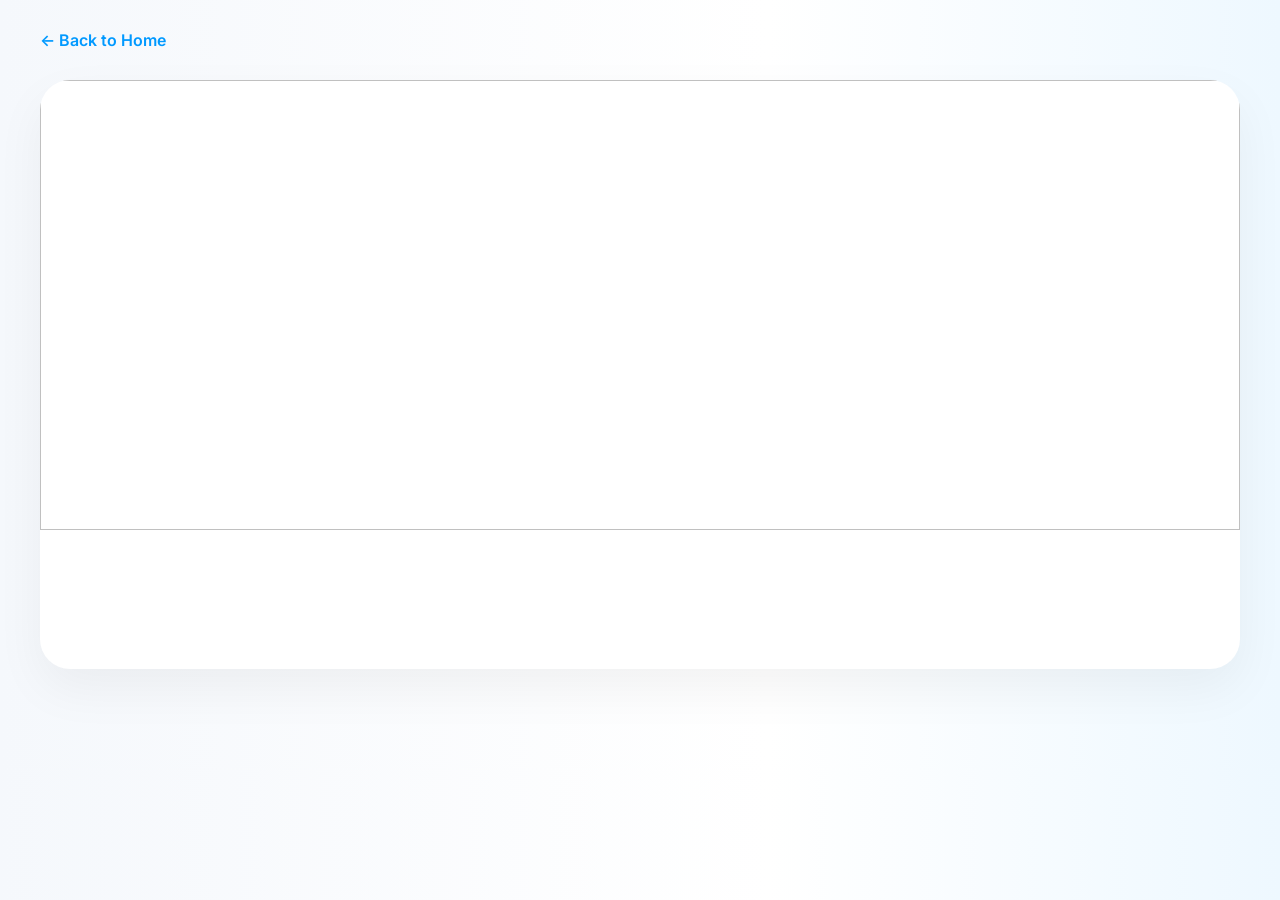
<file: news-detail.html>
<!doctype html>
<html lang="en">
  <head>
    <meta charset="UTF-8" />
    <meta name="viewport" content="width=device-width, initial-scale=1.0" />
    <title>News Detail - iEyes</title>

    <link rel="stylesheet" href="style.css" />
    <link rel="stylesheet" href="news.css" />
    <link
      href="https://fonts.googleapis.com/css2?family=Inter:wght@300;400;500;600;700;800;900&display=swap"
      rel="stylesheet"
    />
  </head>
  <body>
    <div class="container">
      <header class="news-header">
        <a href="index.html" class="back-btn"> ← Back to Home </a>
      </header>

      <section class="news-detail-container">
        <img id="newsImage" class="news-detail-image" />
        <div class="news-detail-content">
          <span id="newsDate" class="news-detail-date"></span>
          <h1 id="newsTitle"></h1>
          <div id="newsBody" class="news-detail-body"></div>
        </div>
      </section>
    </div>

    <script src="news.js"></script>
  </body>
</html>
</file>
<file: style.css>
* {
  margin: 0;
  padding: 0;
  box-sizing: border-box;
  font-family: "Inter", sans-serif;
  scroll-behavior: smooth;
}

body {
  background: linear-gradient(90deg, #f5f8fc 0%, #ffffff 60%, #eef8ff 100%);
}

/* NAVBAR */

.navbar-fixed {
  position: fixed;
  top: 0;
  width: 100%;
  background: transparent;
  box-shadow: none;
  z-index: 1000;
  padding: 30px 20px;
  transition: all 0.4s ease;
}

.navbar-fixed.scrolled {
  background: rgba(255, 255, 255, 0.98);
  backdrop-filter: blur(10px);
  padding: 15px 20px;
  box-shadow: 0 4px 20px rgba(0, 0, 0, 0.08);
}

.navbar {
  max-width: 1200px;
  margin: auto;

  display: flex;
  justify-content: space-between;
  align-items: center;
  /* Removed padding, max-width, margin from here as it's now on .navbar-fixed and .navbar-inner-content */
}

.logo {
  font-size: 32px;
  font-weight: 800;
  color: #0099ff;
  text-decoration: none;
}

.menu {
  list-style: none;
  display: flex;
  gap: 35px;
}

.menu a {
  text-decoration: none;
  color: #444;
  font-weight: 500;
}

.menu a:hover {
  color: #0099ff;
}

.nav-right {
  display: flex;
  gap: 15px;
}

.contact-btn {
  border: none;
  background: none;
  cursor: pointer;
  font-weight: 600;
  text-decoration: none;
  color: #444;
  transition: color 0.3s ease;
}

.contact-btn:hover {
  color: #0099ff;
}

.primary-nav-btn {
  border: none;
  cursor: pointer;

  color: white;
  background: #0099ff;

  padding: 14px 24px;
  border-radius: 50px;

  font-weight: 600;
}

/* HERO */

.hero {
  max-width: 1200px;
  margin: auto;
  min-height: 85vh;

  display: flex;
  align-items: center;
  justify-content: space-between;

  gap: 50px;
  padding: 120px 20px 40px;
}

.hero-left {
  flex: 1;
}

.tag {
  display: inline-block;

  background: #e9f5ff;
  color: #0099ff;

  padding: 10px 18px;
  border-radius: 50px;

  font-size: 13px;
  font-weight: 600;
  margin-bottom: 25px;
}

.hero-left h1 {
  font-size: 80px;
  line-height: 1;
  color: #07162e;
}

.hero-left h1 span {
  color: #0099ff;
}

.hero-left p {
  margin-top: 25px;
  line-height: 1.8;
  color: #666;
  font-size: 20px;
}

.hero-buttons {
  margin-top: 35px;
  display: flex;
  gap: 15px;
}

.hero-btn {
  background: #0099ff;
  color: white;
  border: none;

  padding: 18px 28px;
  border-radius: 14px;

  cursor: pointer;
  text-decoration: none;
  display: inline-block;
}

.hero-btn-secondary {
  background: white;
  border: 1px solid #ddd;

  padding: 18px 28px;
  border-radius: 14px;

  cursor: pointer;
}

.features {
  margin-top: 25px;
  display: flex;
  gap: 25px;
  color: #666;
}

/* RIGHT CARD */

.hero-right {
  flex: 1;
  position: relative;
  perspective: 1000px;
  transform-style: preserve-3d;
}

.floating-card {
  position: absolute;
  top: -20px;
  right: 30px;
  z-index: 10;

  background: white;
  padding: 18px 25px;

  border-radius: 20px;

  box-shadow: 0 10px 25px rgba(0, 0, 0, 0.08);
  transform: translateZ(80px);
}

.green-dot {
  width: 12px;
  height: 12px;

  display: inline-block;

  background: #00c853;
  border-radius: 50%;
}

.product-card {
  width: 550px;
  background: white;

  border-radius: 30px;
  padding: 35px;

  box-shadow: 0 30px 60px rgba(0, 0, 0, 0.08);
  cursor: default;
}

.status {
  float: right;

  background: #e8f8ee;
  color: #00a854;

  padding: 8px 14px;
  border-radius: 30px;
}

.product-item {
  clear: both;

  display: flex;
  justify-content: space-between;

  margin-top: 20px;

  padding: 18px;
  border-radius: 18px;

  background: #f8fafc;
  pointer-events: none;
  user-select: none;
}

.left-item {
  display: flex;
  align-items: center;
  gap: 15px;
}

.icon {
  width: 50px;
  height: 50px;

  border-radius: 12px;

  display: flex;
  justify-content: center;
  align-items: center;

  font-weight: 700;
}

.crm {
  background: #dbeafe;
  color: #2563eb;
}

.erp {
  background: #dcfce7;
  color: #16a34a;
}

.mobile {
  background: #fff7ed;
  color: #ea580c;
}

.project-count {
  margin-top: 25px;
}

.project-count h2 {
  font-size: 42px;
  color: #07162e;
}

/* SECTION */

.section {
  padding: 100px 20px;
}

.container {
  max-width: 1200px;
  margin: auto;
}

.section-title {
  text-align: center;
  margin-bottom: 50px;
  color: #07162e;
  font-size: 42px;
}

.grid {
  display: grid;
  grid-template-columns: repeat(auto-fit, minmax(280px, 1fr));
  gap: 30px;
}

.card {
  background: white;
  padding: 25px;

  border-radius: 20px;

  box-shadow: 0 10px 25px rgba(0, 0, 0, 0.06);

  transition: 0.3s;
}

.card:hover {
  transform: translateY(-10px);
}

.card img {
  width: 100%;
  height: 180px;
  object-fit: cover;
  border-radius: 12px;
  margin-bottom: 20px;
}

.card h3 {
  margin-bottom: 15px;
}

.card p {
  color: #666;
  line-height: 1.7;
}

/* FOOTER */

footer {
  background: #07162e;
  color: white;

  text-align: center;
  padding: 30px;
}

/* MOBILE */

@media (max-width: 1000px) {
  .hero {
    flex-direction: column;
  }

  .hero-left h1 {
    font-size: 55px;
  }

  .product-card {
    width: 100%;
  }

  .menu {
    display: none;
  }
}

/* ================= ABOUT US ================= */

.about-grid {
  display: grid;
  grid-template-columns: 1fr 1fr;
  gap: 30px;
  margin-bottom: 60px;
}

.about-card {
  background: #fff;
  padding: 30px;
  border-radius: 20px;
  box-shadow: 0 10px 25px rgba(0, 0, 0, 0.06);
}

.about-card h3 {
  margin-bottom: 15px;
  color: #07162e;
}

.about-card p,
.about-card li {
  color: #666;
  line-height: 1.8;
}

.about-card ul {
  padding-left: 20px;
}

.sub-title {
  text-align: center;
  font-size: 30px;
  margin-bottom: 40px;
  color: #07162e;
}

.org-grid {
  display: grid;
  grid-template-columns: repeat(auto-fit, minmax(250px, 1fr));
  gap: 25px;
  margin-bottom: 70px;
}

.org-card {
  background: #fff;
  padding: 30px;
  border-radius: 20px;
  text-align: center;
  box-shadow: 0 10px 25px rgba(0, 0, 0, 0.06);
  transition: 0.3s;
}

.org-card:hover {
  transform: translateY(-8px);
}

.org-photo {
  width: 120px;
  height: 120px;
  object-fit: cover;
  border-radius: 50%;
  border: 4px solid #0099ff;
  margin-bottom: 20px;
  box-shadow: 0 10px 20px rgba(0, 153, 255, 0.25);
}

.org-card h4 {
  margin-bottom: 8px;
  color: #07162e;
}

.org-card span {
  display: block;
  margin-bottom: 15px;
  color: #0099ff;
  font-weight: 700;
}

.org-card p {
  color: #666;
  line-height: 1.7;
}

.business-grid {
  display: grid;
  grid-template-columns: repeat(auto-fit, minmax(250px, 1fr));
  gap: 25px;
}

.business-card {
  background: #fff;
  padding: 25px;
  border-radius: 20px;
  box-shadow: 0 10px 25px rgba(0, 0, 0, 0.06);
  transition: 0.3s;
}

.business-card:hover {
  transform: translateY(-8px);
}

.business-card h4 {
  color: #07162e;
  margin-bottom: 10px;
}

.business-card p {
  color: #666;
  line-height: 1.7;
}

/* ================= TESTIMONIAL ================= */

.testimonial-layout {
  display: flex;
  align-items: center;
  justify-content: center;
  gap: 15px;
}

.testimonial-wrapper {
  flex: 1;
  overflow: hidden;
}

.testimonial-slider {
  display: flex;
  gap: 20px;
  overflow: hidden;
  scroll-behavior: smooth;
}

/* CARD */

.testimonial-card {
  min-width: calc((100% - 40px) / 3);
  max-width: calc((100% - 40px) / 3);

  background: #fff;

  padding: 25px;

  border-radius: 24px;

  box-shadow: 0 10px 25px rgba(0, 0, 0, 0.06);

  transition: 0.3s;
}

.testimonial-card:hover {
  transform: translateY(-6px);
}

/* HEADER */

.testimonial-header-card {
  display: flex;
  flex-direction: column;

  align-items: center;
  justify-content: center;

  text-align: center;

  margin-bottom: 20px;
}

.testimonial-header-card img {
  width: 70px;
  height: 70px;

  min-width: 70px;

  object-fit: cover;

  border-radius: 16px;

  margin-bottom: 15px;

  display: block;
}

.testimonial-header-card h3 {
  font-size: 22px;
  font-weight: 700;

  color: #07162e;

  margin-bottom: 5px;
}

.testimonial-header-card span {
  font-size: 14px;

  color: #64748b;
}

/* RATING */

.rating {
  color: #f59e0b;
  font-size: 16px;
  margin-bottom: 15px;
  letter-spacing: 2px;
}

/* TEXT */

.testimonial-card p {
  color: #64748b;
  line-height: 1.9;
  font-size: 15px;
}

/* BUTTON */

.nav-btn {
  width: 50px;
  height: 50px;

  border: none;

  border-radius: 50%;

  background: #0099ff;
  color: #fff;

  font-size: 20px;
  font-weight: bold;

  cursor: pointer;

  flex-shrink: 0;

  box-shadow: 0 8px 20px rgba(0, 153, 255, 0.25);

  transition: 0.3s;
}

.nav-btn:hover {
  transform: translateY(-3px);
}

/* RESPONSIVE */

@media (max-width: 992px) {
  .testimonial-card {
    min-width: calc((100% - 20px) / 2);
    max-width: calc((100% - 20px) / 2);
  }
}

@media (max-width: 768px) {
  .testimonial-layout {
    gap: 10px;
  }

  .testimonial-card {
    min-width: 100%;
    max-width: 100%;
  }

  .nav-btn {
    width: 42px;
    height: 42px;

    font-size: 18px;
  }
}

/* ================= RESPONSIVE ================= */

@media (max-width: 992px) {
  .testimonial-card {
    flex: 0 0 calc((100% - 24px) / 2);
  }
}

@media (max-width: 768px) {
  .about-grid {
    grid-template-columns: 1fr;
  }

  .testimonial-layout {
    gap: 10px;
  }

  .testimonial-header {
    flex-direction: column;
    gap: 20px;
  }

  .testimonial-card {
    flex: 0 0 100%;
  }

  .nav-btn {
    width: 45px;
    height: 45px;
    font-size: 18px;
  }
}
/* NEWS */

.news-grid {
  display: grid;
  grid-template-columns: repeat(auto-fit, minmax(320px, 1fr));
  gap: 25px;
}

.news-card {
  background: #fff;
  border-radius: 20px;
  overflow: hidden;

  cursor: pointer;

  transition: 0.3s;

  box-shadow: 0 10px 25px rgba(0, 0, 0, 0.06);
}

.news-card:hover {
  transform: translateY(-8px);
}

.news-card img {
  width: 100%;
  height: 220px;
  object-fit: cover;
}

.news-content {
  padding: 20px;
}

.news-content span {
  color: #0099ff;
  font-size: 14px;
}

.news-content h3 {
  margin: 10px 0;
  color: #07162e;
}

.news-content .news-date {
  display: block;
  margin-bottom: 5px;
  font-size: 13px;
  color: #666;
}

.news-content .news-subtitle {
  font-size: 14px;
  color: #666;
  line-height: 1.6;
  margin-bottom: 15px;
}

.news-content .read-more {
  color: #0099ff;
  text-decoration: none;
  font-weight: 600;
}

/* MODAL */

.news-modal {
  display: none;

  position: fixed;

  top: 0;
  left: 0;

  width: 100%;
  height: 100%;

  background: rgba(0, 0, 0, 0.6);

  z-index: 9999;
}

.modal-content {
  background: white;

  width: 90%;
  max-width: 700px;

  margin: 100px auto;

  padding: 35px;

  border-radius: 20px;

  position: relative;
}

.close-btn {
  position: absolute;

  right: 20px;
  top: 15px;

  font-size: 30px;

  cursor: pointer;
}

.modal-content h2 {
  margin-bottom: 20px;
  color: #07162e;
}

.modal-content p {
  line-height: 1.9;
  color: #555;
}
.icon-credit {
  margin-top: 10px;
  font-size: 13px;
  opacity: 0.8;
}
</file>
<file: news.css>
/* ================= NEWS DETAIL PAGE ================= */

.news-header {
  padding: 30px 0;
}

.back-btn {
  text-decoration: none;
  color: #0099ff;
  font-weight: 600;
  transition: 0.3s;
}

.back-btn:hover {
  opacity: 0.7;
  padding-left: 5px;
}

.news-detail-container {
  background: #fff;
  border-radius: 30px;
  overflow: hidden;
  box-shadow: 0 20px 50px rgba(0, 0, 0, 0.05);
  margin-bottom: 100px;
}

.news-detail-image {
  width: 100%;
  height: 450px;
  object-fit: cover;
}

.news-detail-content {
  padding: 50px;
  max-width: 900px;
  margin: auto;
}

.news-detail-date {
  color: #0099ff;
  font-weight: 700;
  font-size: 14px;
  text-transform: uppercase;
  letter-spacing: 1px;
}

.news-detail-content h1 {
  font-size: 42px;
  color: #07162e;
  margin: 15px 0 35px;
  line-height: 1.2;
}

.news-detail-body {
  color: #444;
  line-height: 1.8;
  font-size: 18px;
}

.news-detail-body p {
  margin-bottom: 25px;
}

.news-detail-body h2 {
  margin: 40px 0 20px;
  color: #07162e;
}

.news-detail-body blockquote {
  border-left: 5px solid #0099ff;
  padding-left: 30px;
  margin: 40px 0;
  font-style: italic;
  color: #666;
  font-size: 1.2em;
}

@media (max-width: 768px) {
  .news-detail-image {
    height: 250px;
  }
  .news-detail-content {
    padding: 30px 20px;
  }
  .news-detail-content h1 {
    font-size: 28px;
  }
}
</file>
